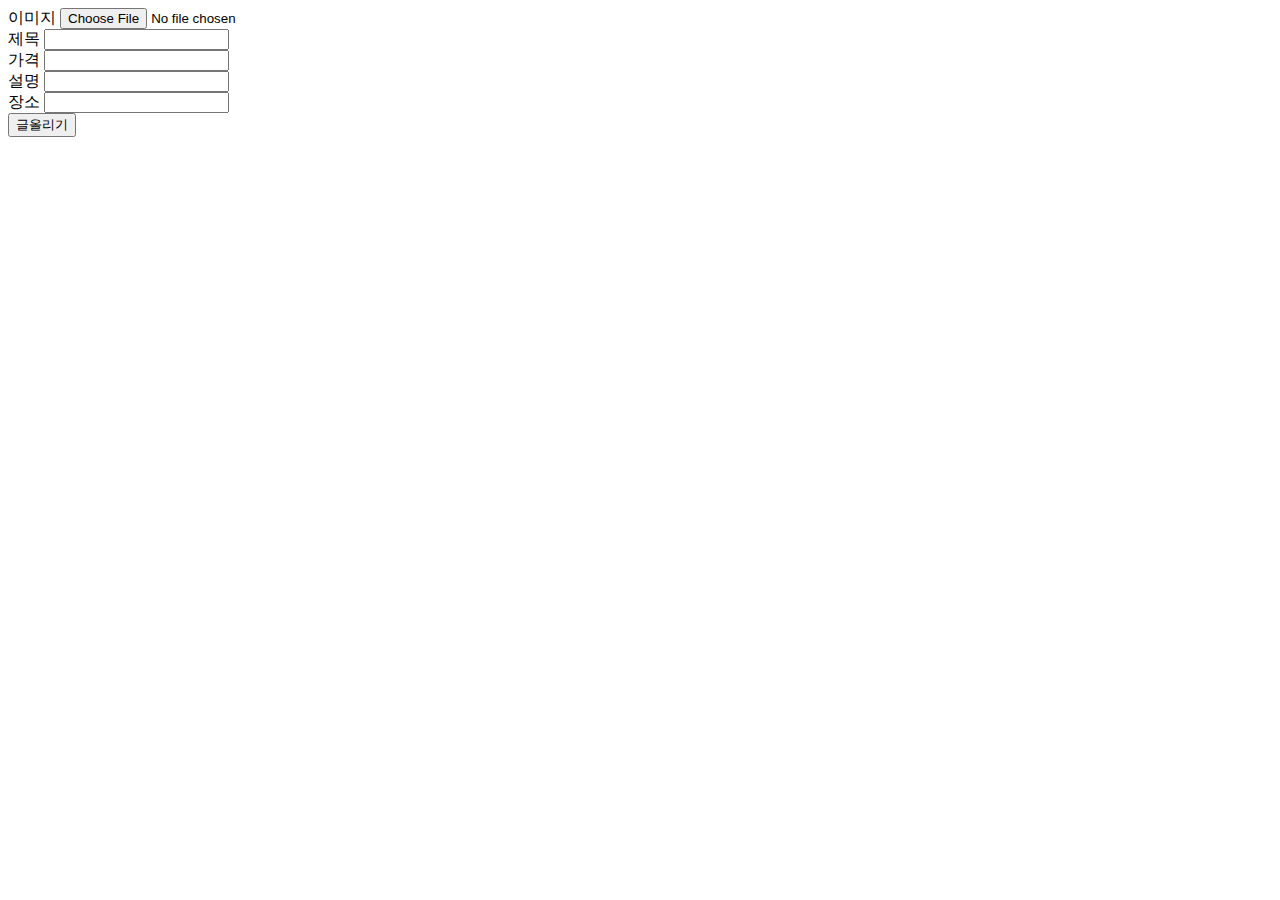
<file: frontend/write.html>
<!DOCTYPE html>
<html lang="en">
  <head>
    <meta charset="UTF-8" />
    <meta name="viewport" content="width=device-width, initial-scale=1.0" />
    <title>글쓰기 페이지</title>
  </head>
  <body>
    <form id="write-form">
      <div>
        <label for="image">이미지</label>
        <input type="file" id="image" name="image" />
      </div>
      <div>
        <label for="title">제목</label>
        <input type="text" id="title" name="title" />
      </div>
      <div>
        <label for="price">가격</label>
        <input type="number" id="price" name="price" />
      </div>
      <div>
        <label for="description">설명</label>
        <input type="text" id="description" name="description" />
      </div>
      <div>
        <label for="place">장소</label>
        <input type="text" id="place" name="place" />
      </div>
      <div>
        <button type="submit">글올리기</button>
      </div>
    </form>
    <script src="write.js"></script>
  </body>
</html>
</file>
